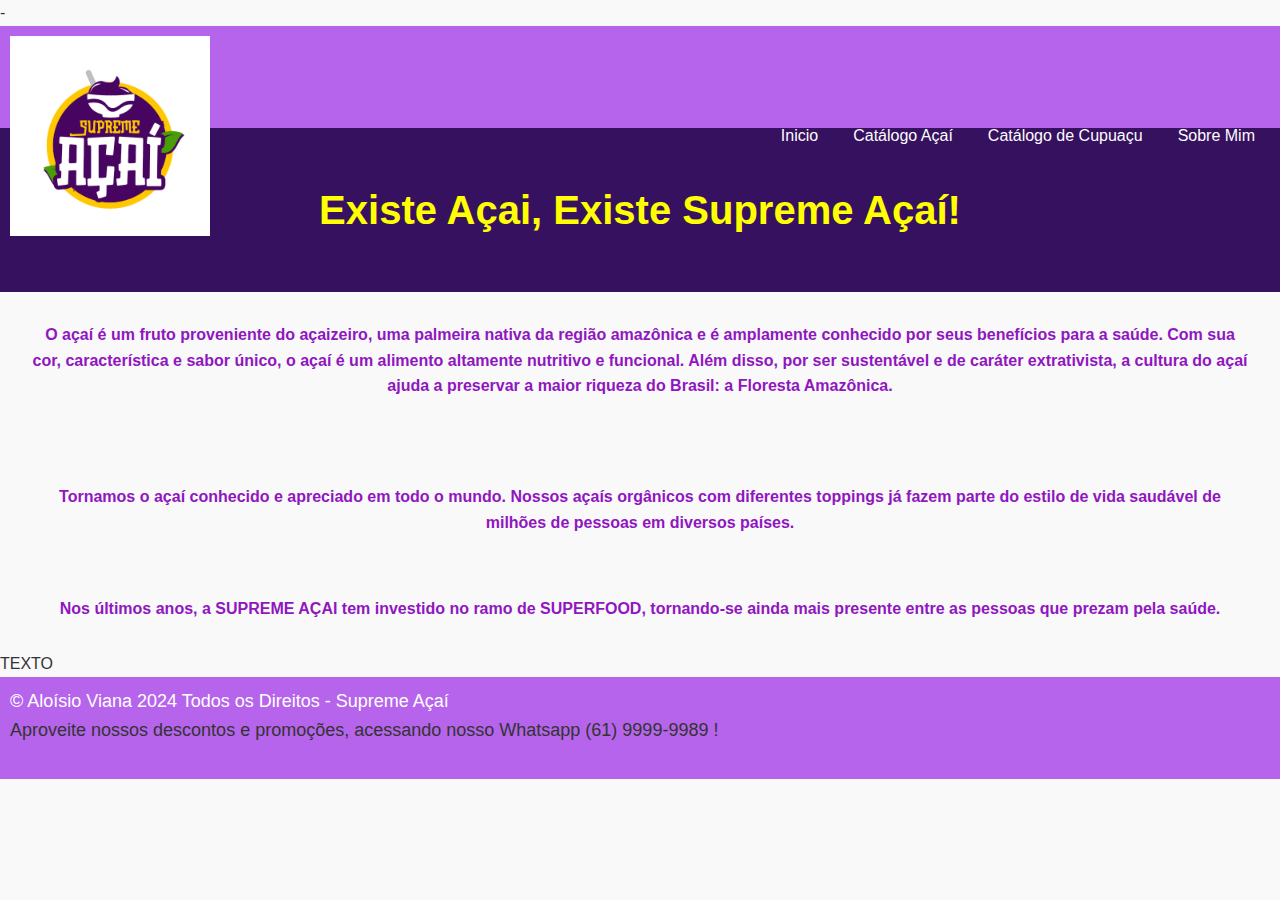
<file: index.html>
-
<!DOCTYPE html>
<html lang="pt-BR">

<head>
    <meta charset="UTF-8">
    <meta name="viewport" content="width=device-width, initial-scale=1.0">
    <title>Supreme Açaí</title>
    <link rel="stylesheet" href="styles/style.css">
</head>

<body>

    <nav>
        <div class="nav-nave">
            <div>
                <img class="logo" src="img-acai/Supreme.png" alt="">
            </div>

            <div>
                <a href="index.html">Inicio</a>
                <a href="views/acai.html">Catálogo Açaí</a>
                <a href="views/cupuacu.html">Catálogo de Cupuaçu</a>
                <a href="views/sobremim.html">Sobre Mim</a>
                
            </div>

        </div>

    </nav>

    </nav>
    <header>
        <h1>Existe Açai, Existe Supreme Açaí!</h1>
    </header>

    <main>
        <section class="section-a">
            <h1>O açaí é um fruto proveniente do açaizeiro, uma palmeira nativa da região amazônica e é amplamente conhecido por seus benefícios para a saúde. Com sua cor, característica e sabor único, o açaí é um alimento altamente nutritivo e funcional. Além disso, por ser sustentável e de caráter extrativista, a cultura do açaí ajuda a preservar a maior riqueza do Brasil: a Floresta Amazônica.
            </h1><br>
                
               
            <h2>Tornamos o açaí conhecido e apreciado em todo o mundo. Nossos açaís orgânicos com diferentes toppings já fazem parte do estilo de vida saudável de milhões de pessoas em diversos países.</h2>
        
            <h3>Nos últimos anos, a SUPREME AÇAI tem investido no ramo de SUPERFOOD, tornando-se ainda mais presente entre as pessoas que prezam pela saúde.</h3>
        </section>
    </main>

    
    <section class="section-b">
       
        <p>TEXTO</p>
    </section>

    <footer>

        <nav>
            <p class="rodape">&copy; Aloísio Viana 2024 Todos os Direitos - Supreme Açaí</p>
            <p>Aproveite nossos descontos e promoções, acessando nosso Whatsapp (61) 9999-9989 !</p>

        </nav>

    </footer>
</body>

</html>
</file>
<file: styles/style.css>
* {
    margin: 0;
    padding: 0;
    box-sizing: border-box;
}

body {
    font-family: Verdana, Geneva, Tahoma, sans-serif;
    line-height: 1.6;
    background-color: #f9f9f9;
    color: #333;
}

nav {
    background-color: #b664ec;
    padding: 10px 20px;
    width: 100vw;
    height: 8vw;
    font-size: large;
    padding: 10px;

}

.nav-nave {
    display: flex;
    align-items: center;
    justify-content: space-between;
}

nav a {
    color: rgb(253, 252, 253);
    text-decoration: none;
    margin: 15px;
    transition: color 0.1s;
    font-size: medium;
    border-radius: 5px;

}

nav a:hover {
    color: #20c457;
    font-size: x-large;
}

header {
    background-color: #36115F;
    color: yellow;
    text-align: center;
    padding: 50px 0;
}

h1 {
    font-size: 2.5em;
}

.section-1 {
    background-image: url("img-acai/açai6.jpg");
    font-size: medium;
}

.foto-1 {
    width: 30rem;
    height: 20rem;
}

.foto-2 {
    width: 20rem;
    height: 20rem;
}

.foto-3 {
    width: 30rem;
    height: 20rem;
}

.rodape {
    color: white;
}

.section-3 {
    color: #6a0dad;
    font-size: medium;
}

.section-2 {
    color: #6a0dad;
    font-size: medium;
}

.section-1 h2 {
    color: rgb(100, 18, 148);
    text-align: center;
    padding: 50px;
    font-size: xxx-large;
}
.imagens {
    color: rgb(100, 18, 148);
    font-size: x-large;
}

.logo {
    max-height: 200px;
}    

.nav-nave {
    align-items: center;
}

.border {}

.container .imagens{
    display: flex;
    justify-content: space-around;
}
.section-3 p{
    font-size: large;
}
.section-2 p{
    font-size: large;
}

.section-a h1{
    color: rgb(144, 22, 192);
    text-align: center;
    padding: 30px;
    font-size: medium 
}
.section-a h2{
    color: rgb(144, 22, 192);
    text-align: center;
    padding: 30px;
    font-size: medium; 
}
.section-a h3{
    color: rgb(144, 22, 192);
    text-align: center;
    padding: 30px;
    font-size:medium; 
}
.sobremim{
    font-size:medium;
    text-align: center;
    color: rgb(100, 18, 148);
}





/* 
footer{
    position: absolute;
    bottom: 0;
} */
</file>
